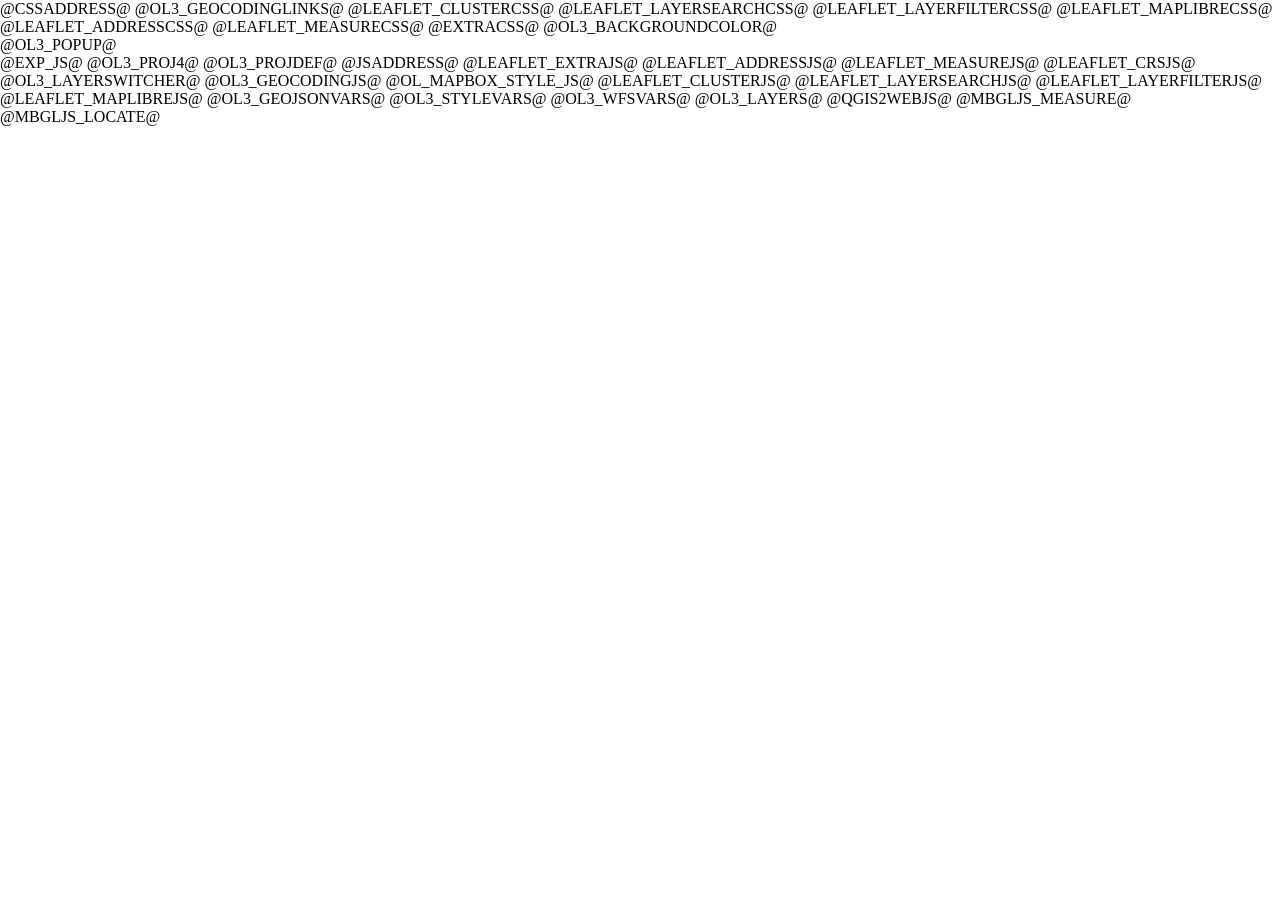
<file: templates/canvas-size.html>
<!doctype html>
<html lang="en">
    <head>
        <meta charset="utf-8">
        <meta http-equiv="X-UA-Compatible" content="IE=edge">
        <meta name="viewport" content="width=device-width,initial-scale=1,viewport-fit=cover">
        <meta name="mobile-web-app-capable" content="yes">
        <meta name="apple-mobile-web-app-capable" content="yes">
        @CSSADDRESS@
		@OL3_GEOCODINGLINKS@
        @LEAFLET_CLUSTERCSS@
        @LEAFLET_LAYERSEARCHCSS@
        @LEAFLET_LAYERFILTERCSS@
        @LEAFLET_MAPLIBRECSS@
        @LEAFLET_ADDRESSCSS@
        @LEAFLET_MEASURECSS@
        @EXTRACSS@
        @OL3_BACKGROUNDCOLOR@
        <style>
        html, body {
            min-height: 100%;
            margin: 0;
            padding: 0;
        }
        body {
            min-height: 100vh;
            min-height: 100dvh;
            overflow: auto;
        }
        #map {
            width: min(@MAP_WIDTH@, 100vw,
                       calc(100vh * @MAP_ASPECT_RATIO@));
            width: min(@MAP_WIDTH@, 100vw,
                       calc(100dvh * @MAP_ASPECT_RATIO@));
            height: auto;
            aspect-ratio: @MAP_ASPECT_RATIO@;
            max-width: 100%;
            max-height: 100vh;
            max-height: 100dvh;
        }
        </style>
        <title>@PAGETITLE@</title>
    </head>
    <body class="qgis2web-page qgis2web-canvas-size">
        <div id="map" class="qgis2web-map">
            @OL3_POPUP@
        </div>
        @EXP_JS@
        @OL3_PROJ4@
        @OL3_PROJDEF@
        @JSADDRESS@
        @LEAFLET_EXTRAJS@
        @LEAFLET_ADDRESSJS@
        @LEAFLET_MEASUREJS@
        @LEAFLET_CRSJS@
        @OL3_LAYERSWITCHER@
        @OL3_GEOCODINGJS@
        @OL_MAPBOX_STYLE_JS@
        @LEAFLET_CLUSTERJS@
        @LEAFLET_LAYERSEARCHJS@
        @LEAFLET_LAYERFILTERJS@
        @LEAFLET_MAPLIBREJS@
        @OL3_GEOJSONVARS@
        @OL3_STYLEVARS@
        @OL3_WFSVARS@
        @OL3_LAYERS@ 
        @QGIS2WEBJS@
        @MBGLJS_MEASURE@
        @MBGLJS_LOCATE@
    </body>
</html>
</file>
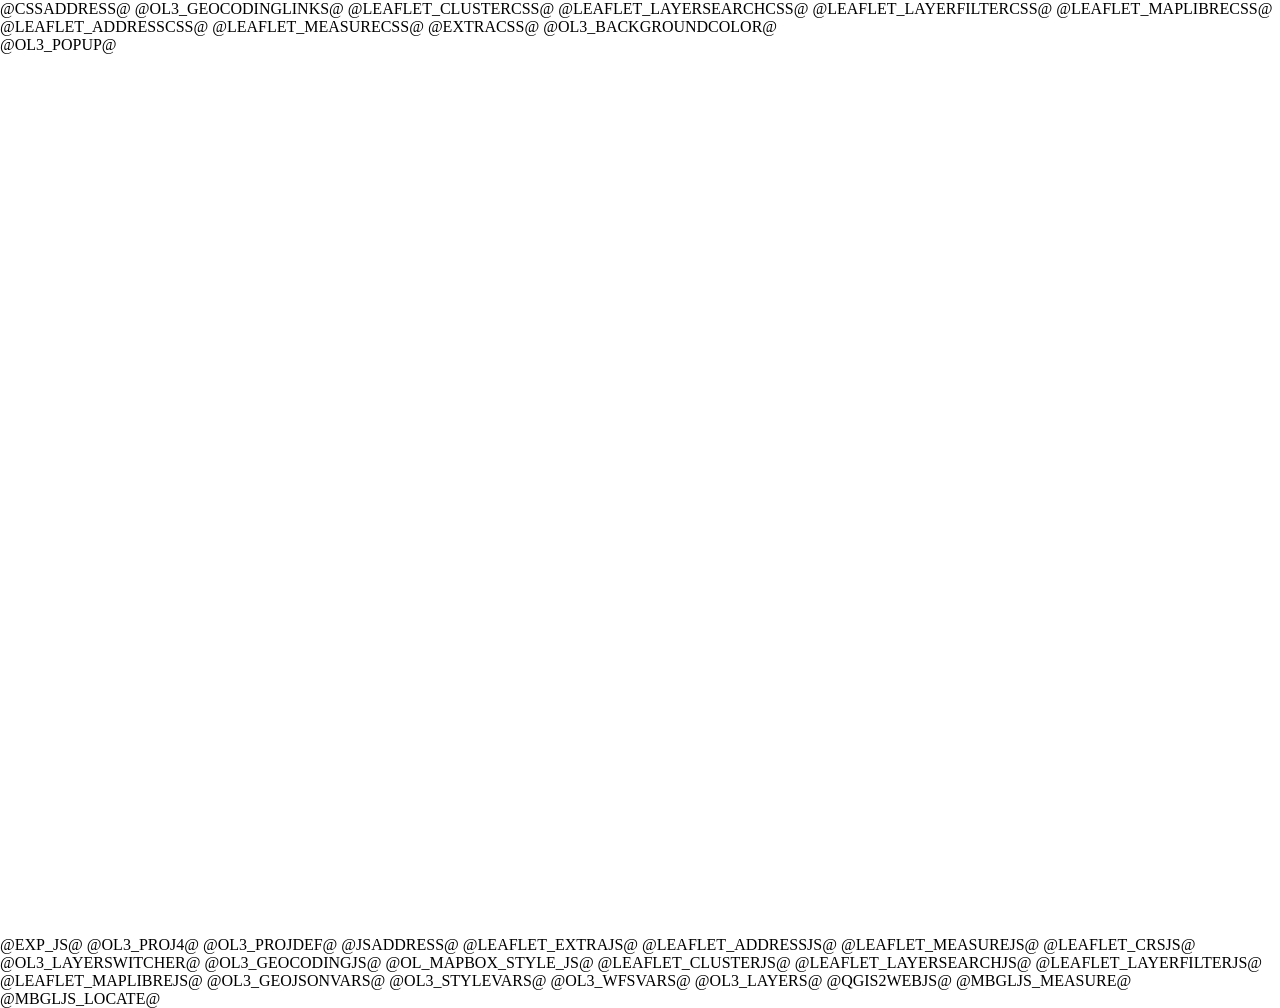
<file: templates/full-screen.html>
<!doctype html>
<html lang="en">
    <head>
        <meta charset="utf-8">
        <meta http-equiv="X-UA-Compatible" content="IE=edge">
        <meta name="viewport" content="width=device-width,initial-scale=1,viewport-fit=cover">
        <meta name="mobile-web-app-capable" content="yes">
        <meta name="apple-mobile-web-app-capable" content="yes">
        @CSSADDRESS@
        @OL3_GEOCODINGLINKS@
        @LEAFLET_CLUSTERCSS@
        @LEAFLET_LAYERSEARCHCSS@
        @LEAFLET_LAYERFILTERCSS@
        @LEAFLET_MAPLIBRECSS@
        @LEAFLET_ADDRESSCSS@
        @LEAFLET_MEASURECSS@
        @EXTRACSS@
        @OL3_BACKGROUNDCOLOR@
        <style>
        html, body {
            width: 100%;
            height: 100%;
            min-height: 100%;
            padding: 0;
            margin: 0;
        }
        body {
            min-height: 100vh;
            min-height: 100dvh;
            overflow: hidden;
        }
        #map {
            width: 100%;
            height: 100vh;
            height: 100dvh;
        }
        </style>
        <title>@PAGETITLE@</title>
    </head>
    <body class="qgis2web-page qgis2web-fullscreen">
        <div id="map" class="qgis2web-map">
            @OL3_POPUP@
        </div>
        @EXP_JS@
        @OL3_PROJ4@
        @OL3_PROJDEF@
        @JSADDRESS@
        @LEAFLET_EXTRAJS@
        @LEAFLET_ADDRESSJS@
        @LEAFLET_MEASUREJS@
        @LEAFLET_CRSJS@
        @OL3_LAYERSWITCHER@
        @OL3_GEOCODINGJS@
        @OL_MAPBOX_STYLE_JS@
        @LEAFLET_CLUSTERJS@
        @LEAFLET_LAYERSEARCHJS@
        @LEAFLET_LAYERFILTERJS@
        @LEAFLET_MAPLIBREJS@
        @OL3_GEOJSONVARS@
        @OL3_STYLEVARS@
        @OL3_WFSVARS@
        @OL3_LAYERS@ 
        @QGIS2WEBJS@        
        @MBGLJS_MEASURE@
        @MBGLJS_LOCATE@
    </body>
</html>
</file>
